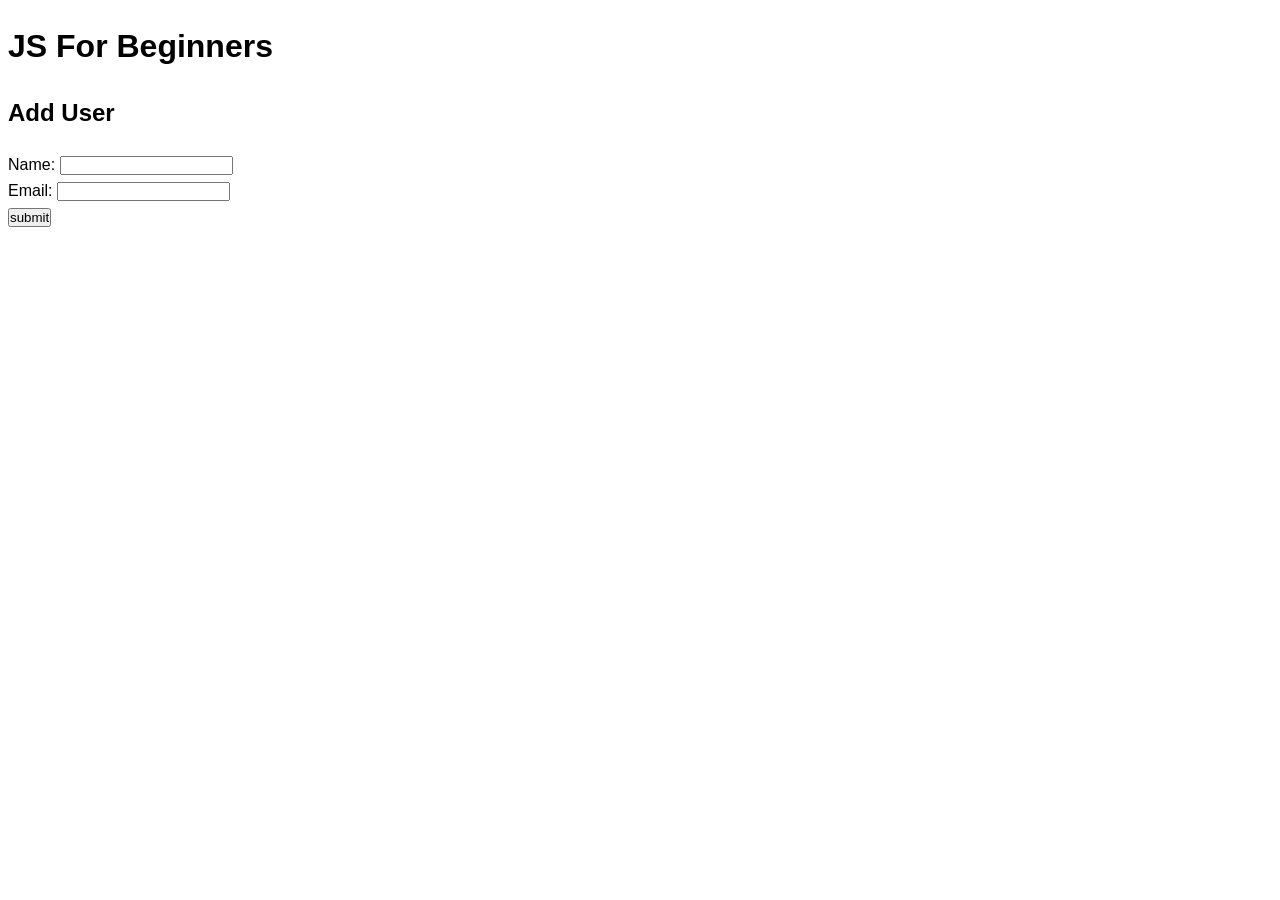
<file: index.html>
<!DOCTYPE html>
<html lang="en">
    <head>
        <meta charset="UTF-8"/>
        <meta name="viewport" content="width=device-width, initial-scale=1.0"/>
        <meta http-equiv="X-UA-Compatible" content="ie=idge"/>
        <title>JS For Begginners</title>
        <link rel="styleSheet" href="style.css">
    </head>
    <body>
        <heder>
            <h1>JS  For Beginners</h1>
        </heder>
        <section class="container">
            <form id="myForm">
                <h1>Add User</h1>
                <div class="msg"></div>
                <div>
                    <label for="name">Name:</label>
                    <input type="text" id="name">
                </div>
                <div>
                    <label for="email">Email:</label>
                    <input type="text" id="email">
                </div>
                <input class="btn" type="submit" value="submit">
            </form>
            <ul id="users"></ul>
                
            </ul>
        </section>
        <script src="main.js"></script>
    </body>
</html>
</file>
<file: style.css>
* 
{
padding:0;
box-sizing:border-box;
}
body
{
font-family: Arial, Helvetica, sans-serif;
line-height: 1.6;
}
ul
{
    list-style: none;
    

}
ul li
    {
    padding: 5px;
    background: #f4f4f4;
    margin: 5px 0;
    };
    header
    {
        background: #f4f4f4;
        padding: 1rem;
        text-align: center;

    }
</file>
